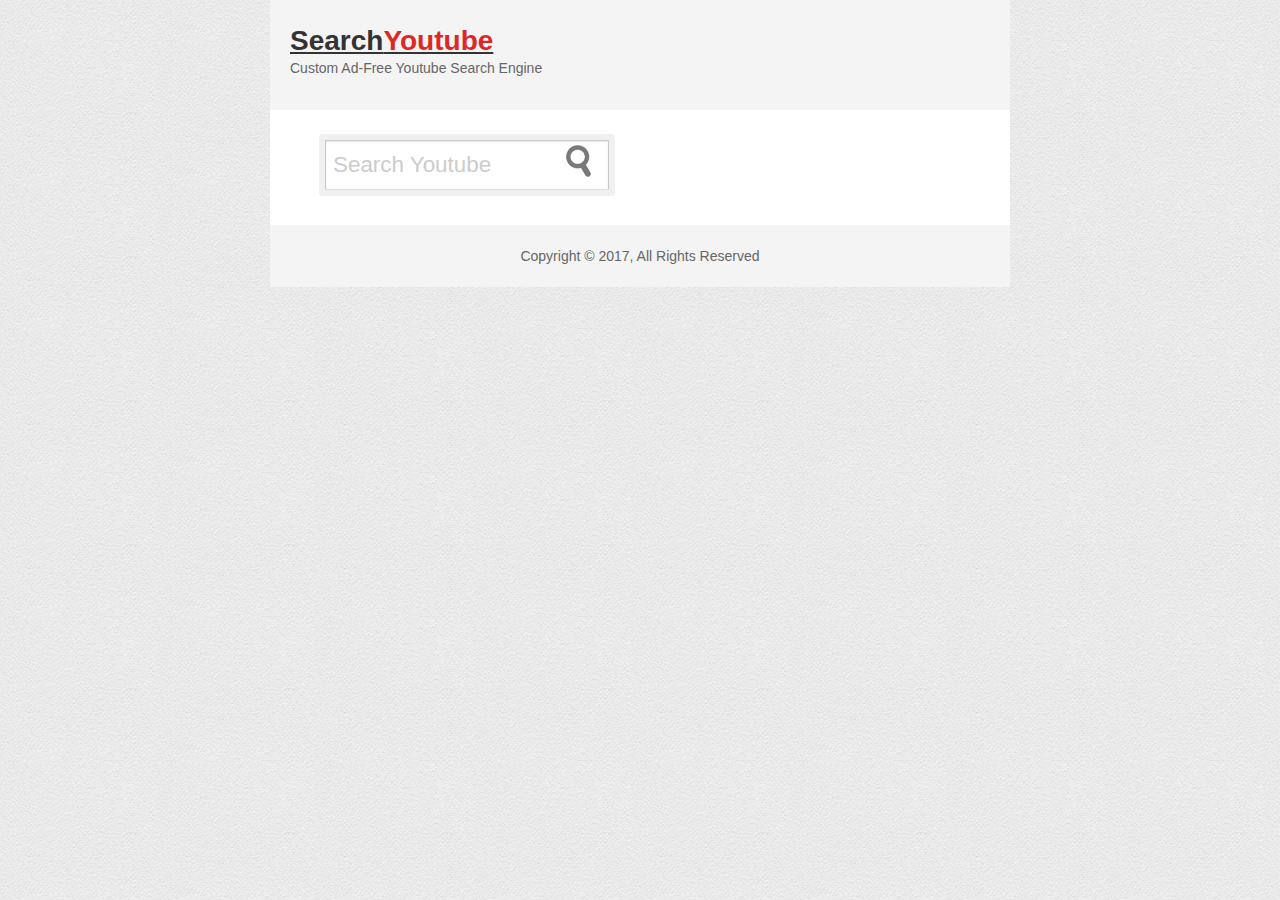
<file: new_proj/index.html>
<!DOCTYPE html> 

<!-- Mozilla dependency error fix-->
<meta charset="utf-8"/>
<html>
	<head>
		<title>Custom Youtube Search Engine</title>
		
		<link rel="stylesheet" href="CSS/style.css">
		<link rel="stylesheet" href="CSS/jquery.fancybox.css">
		
		<script src="https://ajax.googleapis.com/ajax/libs/jquery/3.2.1/jquery.min.js"></script> 
		<script src="JS/script.js"></script>
		<script src="JS/jquery.fancybox.pack.js"></script>
		<script>
			$(document).ready(function(){
				$(".fancybox").fancybox();
			});
		</script>
	</head>
	<body>
		<div id = "container">
			<header>
				<h1><a href = "index.html">Search<span>Youtube</span></a></h1>
				<p>Custom Ad-Free Youtube Search Engine</p>
			</header>

			<section>
				<form id = "search-form" name = "search-form" onsubmit = "return search()">
					<div class = "fieldcontainer">
						<input type = "search" id = "query" class = "search-field" placeholder = "Search Youtube">
						<input type = "submit" name = "search-btn" id = "search-btn" value = "">
					</div>
				</form>
				
				<ul id = "results"></ul>
				<div id = "buttons"></div>
			</section>

			<footer>
				<p>Copyright &copy; 2017, All Rights Reserved</p>
			</footer>

		</div>
	</body>
</html>
</file>
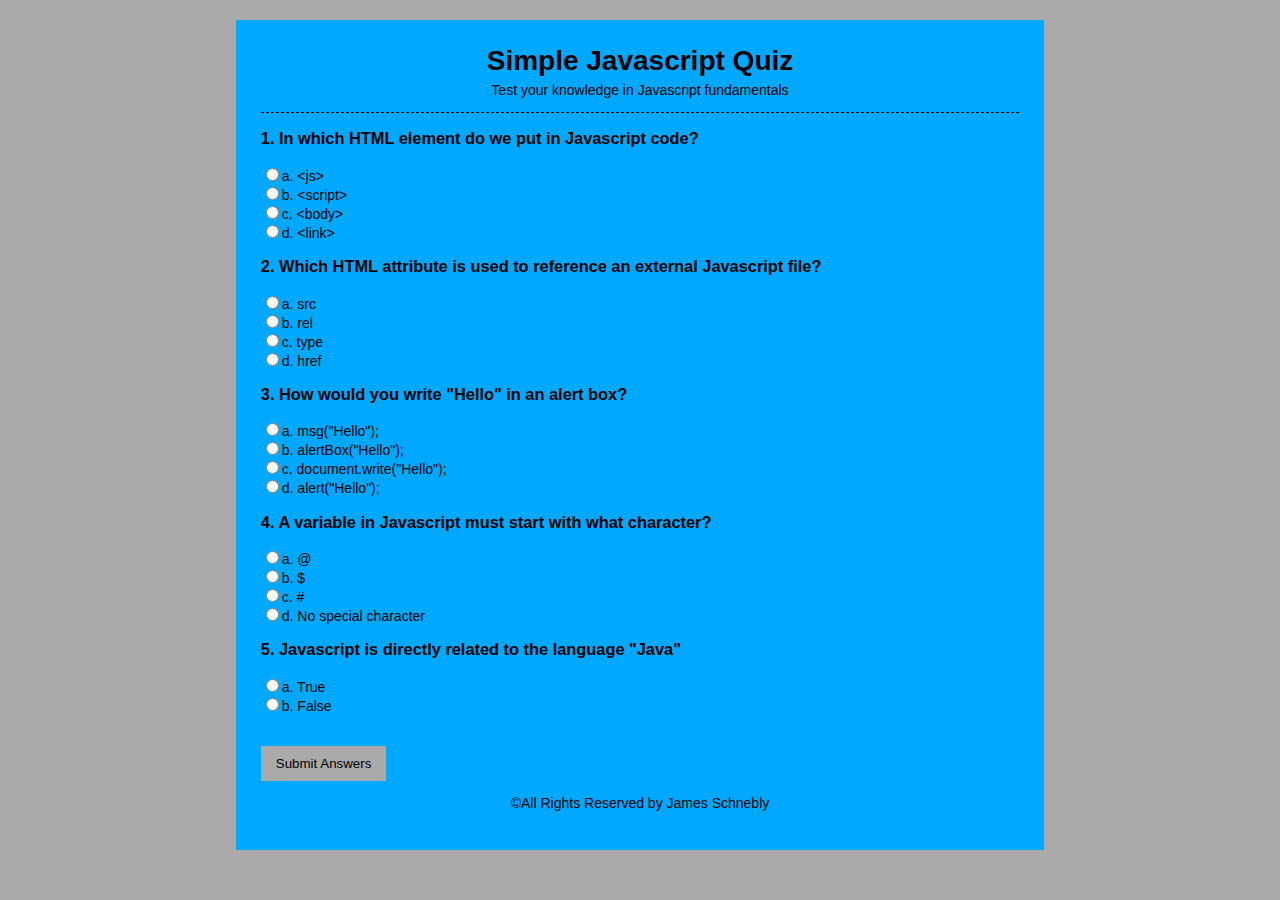
<file: project_quiz/index.html>
<!DOCTYPE html>
<html>
	<head>
		<title>Javascript Quiz!</title>
		<link rel = "stylesheet" href = "CSS/style.css">
		
		<script src="Javascript/script.js"></script>
	</head>
	<body>
		<div id = "container">
			<header>
				<h1>Simple Javascript Quiz</h1>
				<p>Test your knowledge in Javascript fundamentals</p>
			</header>
			<section>
				<div id = "results"></div>
				<form name = "quizForm" onsubmit = "return submitAnswers()">
				<h3>1. In which HTML element do we put in Javascript code? </h3>
				<input type = "radio" name = "q1" value = "a" id = "q1a">a. &lt;js&gt;<br>
				<input type = "radio" name = "q1" value = "b" id = "q1b">b. &lt;script&gt;<br>
				<input type = "radio" name = "q1" value = "c" id = "q1c">c. &lt;body&gt;<br>
				<input type = "radio" name = "q1" value = "d" id = "q1d">d. &lt;link&gt;<br>
				
				<h3>2. Which HTML attribute is used to reference an external Javascript file? </h3>
				<input type = "radio" name = "q2" value = "a" id = "q2a">a. src<br>
				<input type = "radio" name = "q2" value = "b" id = "q2b">b. rel<br>
				<input type = "radio" name = "q2" value = "c" id = "q2c">c. type<br>
				<input type = "radio" name = "q2" value = "d" id = "q2d">d. href<br>
				
				<h3>3. How would you write "Hello" in an alert box? </h3>
				<input type = "radio" name = "q3" value = "a" id = "q3a">a. msg("Hello");<br>
				<input type = "radio" name = "q3" value = "b" id = "q3b">b. alertBox("Hello");<br>
				<input type = "radio" name = "q3" value = "c" id = "q3c">c. document.write("Hello");<br>
				<input type = "radio" name = "q3" value = "d" id = "q3d">d. alert("Hello");<br>
				
				<h3>4. A variable in Javascript must start with what character? </h3>
				<input type = "radio" name = "q4" value = "a" id = "q4a">a. @<br>
				<input type = "radio" name = "q4" value = "b" id = "q4b">b. $<br>
				<input type = "radio" name = "q4" value = "c" id = "q4c">c. #<br>
				<input type = "radio" name = "q4" value = "d" id = "q4d">d. No special character<br>
				
				<h3>5. Javascript is directly related to the language "Java"</h3>
				<input type = "radio" name = "q5" value = "a" id = "q5a">a. True<br>
				<input type = "radio" name = "q5" value = "b" id = "q5b">b. False<br>
				<br><br>
				<input type = "submit" value = "Submit Answers">
				
				</form>
			</section>
			<footer>
				<p>&copy;All Rights Reserved by James Schnebly</p> 
		</div>
	</body>
</html>
</file>
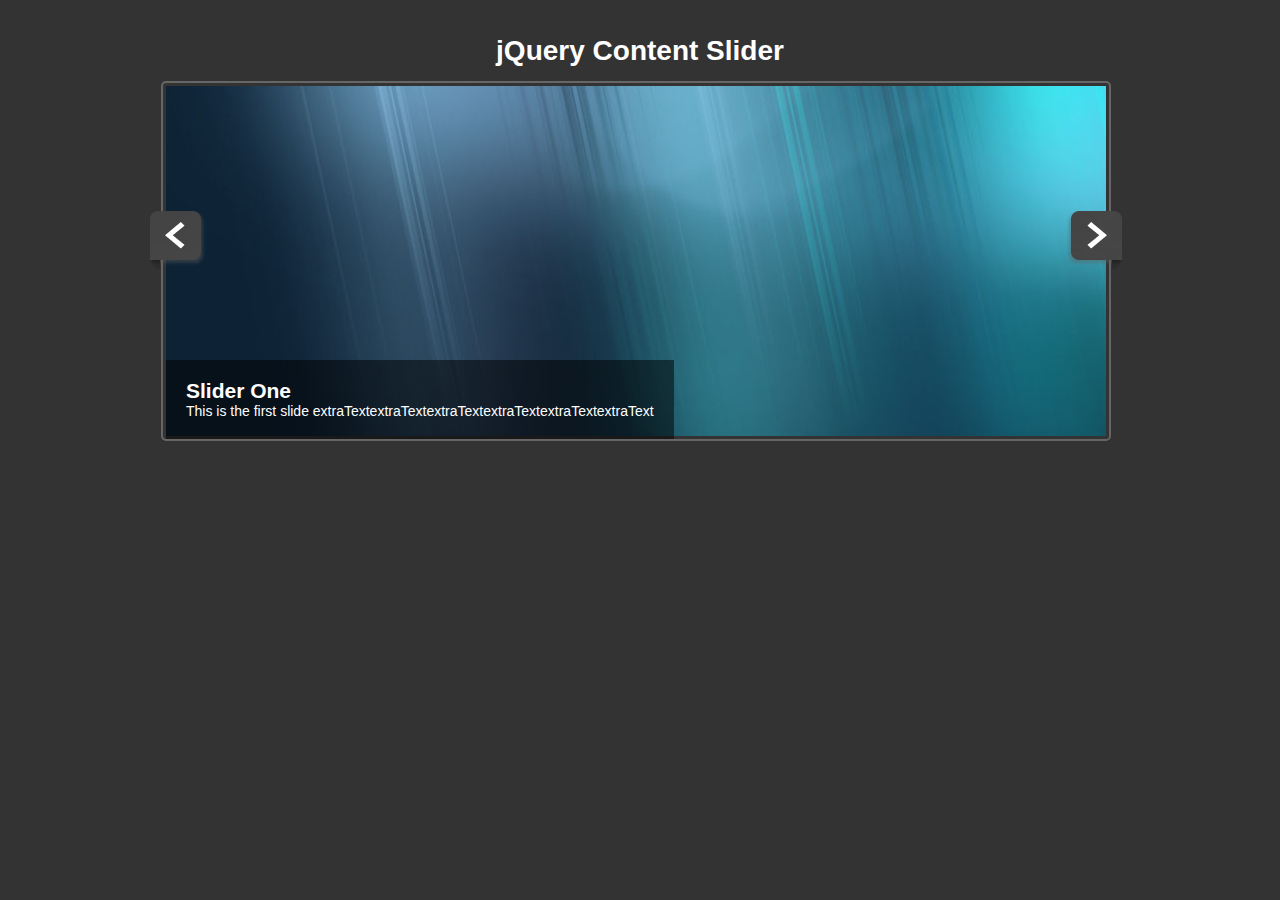
<file: project_slider/index.html>
<!DOCTYPE html>
<meta charset="utf-8"/>
<html>
	<head>
		<title>jQuery Slider</title>
		<script src="https://ajax.googleapis.com/ajax/libs/jquery/3.2.1/jquery.min.js"></script>
		<link rel = "stylesheet" href = "CSS/style.css">
		<script src = "Javascript/script.js"></script>
	</head>
	<body>
		<div id = "container">
			<header>
				<h1>jQuery Content Slider</h1>
			</header>
			<img src = "img/arrow-left.png" alt = "Prev" id = "prev">
			<div id = "slider">
			
				<div class = "slide active">
					<div class = "slide-copy">
						<h2>Slider One</h2>
						<p>This is the first slide extraTextextraTextextraTextextraTextextraTextextraText</p>
					</div>
					<img src = "img/slide1.jpg">
				</div>
				
				<div class = "slide">
					<div class = "slide-copy">
						<h2>Slider Two</h2>
						<p>This is the second slide extraTextextraTextextraTextextraTextextraTextextraText</p>
					</div>
					<img src = "img/slide2.jpg">
				</div>
				
				<div class = "slide">
					<div class = "slide-copy">
						<h2>Slider Three</h2>
						<p>This is the third slide extraTextextraTextextraTextextraTextextraTextextraText</p>
					</div>
					<img src = "img/slide3.jpg">
				</div>
				
				<div class = "slide">
					<div class = "slide-copy">
						<h2>Slider Four</h2>
						<p>This is the fourth slide extraTextextraTextextraTextextraTextextraTextextraText</p>
					</div>
					<img src = "img/slide4.jpg">
				</div>
				
				<div class = "slide">
					<div class = "slide-copy">
						<h2>Slider Five</h2>
						<p>This is the fifth slide extraTextextraTextextraTextextraTextextraTextextraText</p>
					</div>
					<img src = "img/slide5.jpg">
				</div>
				
				
			</div>
			<img src = "img/arrow-right.png" alt = "Next" id = "next">
		</div>
	</body>
</html>
</file>
<file: new_proj/CSS/style.css>
*{
	margin:0px;
	padding:0px;
}
::-webkit-input-placeholder{
	color: #ccc;
}

body{
	font-family:"Seqoue", sans-serif;
	line-height:1.6em;
	color:#666;
	background:#e1e1e1 url(../img/creampaper.png);
	font-size:14px;
}

a{
	color:#333;
}

#container{
	width:740px;
	background:#fff;
	margin:auto;
}

.clearfix{
	clear:both;
}
header{
	padding:30px 20px;
	background:#f4f4f4;
}
header h1{
	color:black;
	margin-bottom:5px;
}

header span{
	color:#dd2826;
}

section{
	padding:30px 20px 20px 20px;
}

footer{
	padding:20px;
	background:#f4f4f4;
	text-align:center;
}

#search-form{
	display:block;
	margin-bottom: 15px;
}

.fieldcontainer{
	display: block;
	position: relative;
	width: 90%;
	margin: 0 auto;
}

#search-btn{
	position: absolute;
	right:360px;
	top: 5px;
	height: 32px;
	width:32px;
	border:0;
	cursor:pointer;
	zoom: 1;
	filter:alpha(opacity=65);
	opacity: 0.65;
	background: transparent url(../img/search.png) top left no-repeat;
}

#search-btn:hover{
	
	opacity: 0.9;
}

#results li{
	padding: 10px 0;
	border-bottom:1px #ccc dotted;
	list-style:none;
	overflow:auto;
}

.list-left{
		float:left;
		width:20%;
}

.list-left img{
		width:100%;
		padding: 3px;
		border: solid #ccc 1px;
}

.list-right{
	float:right;
	width:78%;
}
.cTitle{
		color: #dd2826;
}

.button-container{
	margin-top: 25px;
}

.paging-button{
	background: #f4f4f4;
	padding: 8px 13px;
	border: #ccc 1px solid;
	border-radius: 5px;
	color: #333;
	margin:10px;
	cursor: pointer;
}

.search-field{
	-moz-box-sizing:border-box;
	-webkit-box-sizing:border-box;
	box-sizing:border-box;
	display:block;
	width:45%;
	padding:11px 7px;
	padding-right:43px;
	background:#fff;
	color:black;
	border:1px solid #c8c8c8;
	font-size:1.6em;
	border-bottom-color:#d2e2e7;
	-moz-border-radius:1px;
	-webkit-border-radius:1px;
	border-radius:1px;
	-moz-box-shadow:inset 0 1px 2px rgba(0,0,0,0.1), 0 0 0 6px #f0f0f0;
	-webkit-box-shadow:inset 0 1px 2px rgba(0,0,0,0.1), 0 0 0 6px #f0f0f0;
	box-shadow:inset 0 1px 2px rgba(0,0,0,0.1), 0 0 0 6px #f0f0f0;
}
</file>
<file: project_quiz/CSS/style.css>
body{
	background:#aaaaaa;
	font-family: "Arial", sans-serif;
	font-size:14px;
}

#container{
	width:60%;
	background:#00A8FF;
	margin:20px auto;
	overflow:auto;
	padding:25px;
}

header{
	text-align:center;
	border-bottom:dashed 1px;
}

header h1{
	margin:0px;
	padding:0px;
}

header p{
	padding:0;
	margin-top: 5px;
}

footer{
	text-align:center;
}

input[type = "submit"]{
	background:#aaaaaa;
	border:0;
	padding:10px 15px;
	cursor:pointer;
}

#results h3{
	background:#aaaaaa;
	border:solid 1px;
	padding:10px;
	margin:10px 0;
	text-align:center;
}

#results span{
	color:#000;
	font-weight:bold;
}
</file>
<file: project_slider/CSS/style.css>
*{
	margin:0;
	padding:0;
}

body{
	font-family: 'Arial', sans-serif;
	font-size: 14px;
	color:#fff;
	background:#333;
	line-height:1.5em; 
}

a{
	color:#fff;
	text-decoration: none;
}

h1{
	text-align:center;
	margin-bottom:20px;
}

#container{
	width:980px;
	margin: 40px auto;
	overflow:hidden;
}

#slider{
	width:940px;
	height:350px;
	position:relative;
	overflow:hidden;
	float:left;
	padding: 3px;
	border:#666 solid 2px;
	border-radius:5px;
}

#slider img{
	width:940px;
	height:350px;
}

.slide{
	position:absolute;
}

.slide-copy{
	position:absolute;
	bottom:0;
	left:0;
	padding:20px;
	background: #7f7f7f;
	background: rgba(0,0,0,0.5);
}

#prev, #next{
	float:left;
	margin-top:130px;
	cursor:pointer;
	position:relative;
	z-index:100;
}

#prev{
	margin-right:-45px;
}

#next{
	margin-left:-45px;
}
</file>
